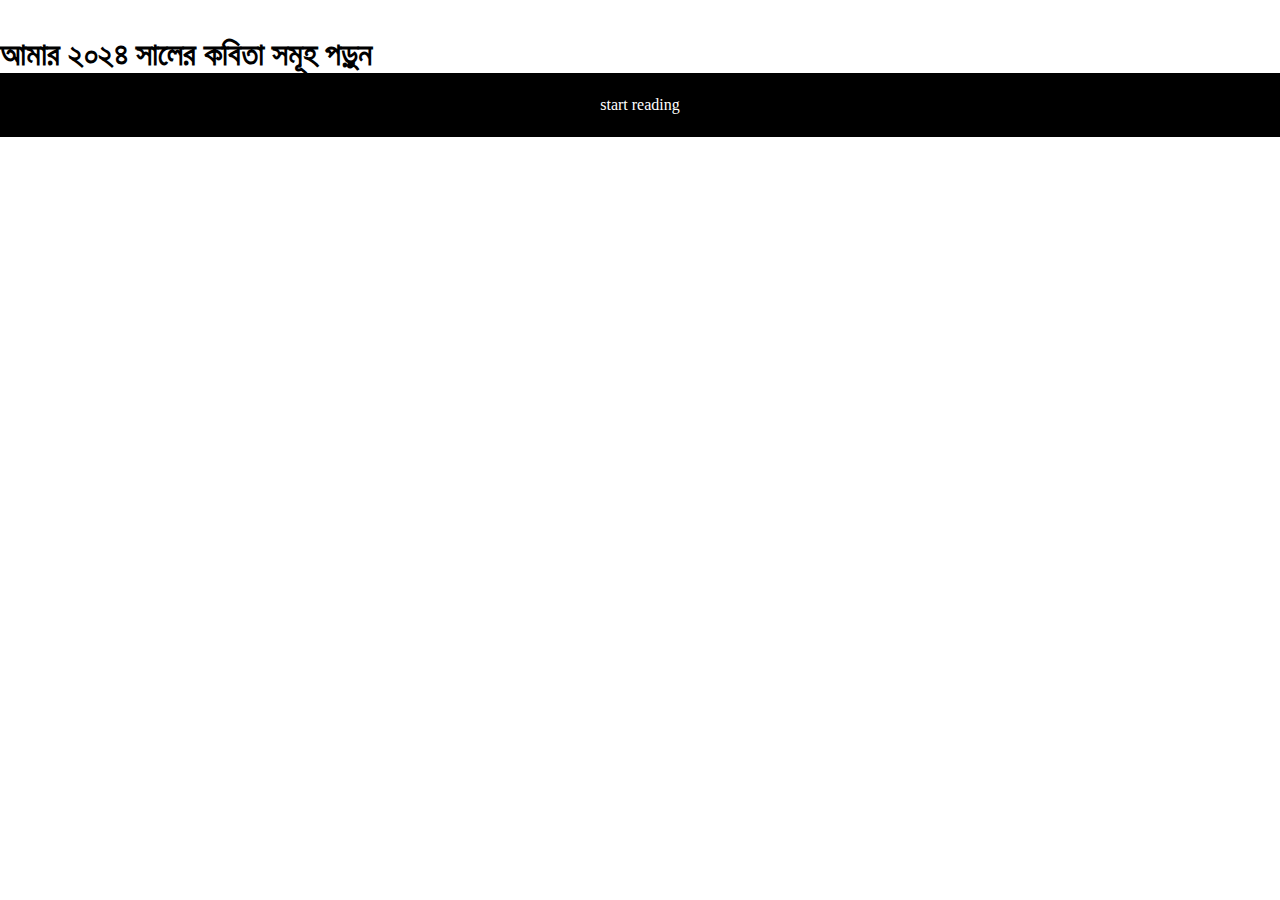
<file: index.html>
<!DOCTYPE html>
<html lang="en">
<head>
    <meta charset="UTF-8">
    <meta name="viewport" content="width=device-width, initial-scale=1.0">
	<meta content="3" name="refresh">
    <title>Document</title>
	
	
        <link rel="shortcut icon" href="asset/fav/android-chrome-192x192.svg" type="image/x-icon">
        <link rel="apple-touch-icon" href="asset/fav/apple-touch-icon-180x180.svg">
        <link rel="icon" href="asset/fav/favicon-16x16.svg" sizes="16x16">
        <link rel="icon" href="asset/fav/favicon-32x32.svg" sizes="32x32" type="image/png">
        <link rel="icon" href="asset/fav/favicon-48x48.svg" sizes="32x32" type="image/png">
        <meta name="msapplication-TileImage" content="asset/fav/ms-icon-144x144.svg">
        <meta name="msapplication-TileColor" content="#ffffff">
        <link rel="mask-icon" href="asset/fav/safari-pinned-tab.svg" type="image/x-icon">
		
		<link rel="stylesheet" href="asset/css/style.css">
</head>
<body>
<br><br>
    <h1>আমার ২০২৪ সালের কবিতা সমূহ পড়ুন </h1>
    <button><a class="ButtonFace" href="yrs/2024/january.html">start reading</a></button>
</body>
</html>
</file>
<file: asset/css/style.css>
@import url('https://fonts.maateen.me/kalpurush/font.css');


*,
body,
html {
    font-family: 'kalpurush' !important;
    box-sizing: border-box;
    margin: 0px;
    padding: 0px;
}

.ButtonFace, .ButtonFace a,button, button a{
	width: 100%;
	height: 64px;
	font-size: 16px;
	outline: none;
	border: none; 
	background: #000;
	color: #fff; 
	
	}
	.ButtonFace a,button a{
		text-decoration: none;
		color: #fff; 
	}

.back_to_top {
    cursor: pointer;
    display: none;
    position: fixed;
    float: right;
    right: 0;
    bottom: 0;
    margin: 0px 20px 20px 0px;
    animation: backGear 0.9s infinite;
}

.back_top,
.back_to_top img {
    width: 48px;
    border-radius: 100px;
}

.back_to_top.visible {
    display: block;
}

@keyframes backGear {
    0% {
        rotate: 0deg;
    }

    40% {
        rotate: 5deg;
    }

    0% {
        rotate: 0deg;
    }
}

header {
    background: #f2f3fb;
    color: #33343d;
    text-align: center;
    padding: 16px 24px;

    display: flex;
    align-items: center;
    justify-content: space-between;
    gap: 48px;
    position: sticky;
    top: 0;
}

h1 {
    width: 600px;
}

.file_jump {
    width: 100%;
    max-width: 200px;
}

.table_contents {
    display: flex;
    flex-wrap: wrap;
    flex-direction: row;
    gap: 32px;
    margin: 12px 12px 0px 12px;
    left: 0;
}

.poem_link {
    display: flex;
    text-align: center;
    background: #206061;
    text-decoration: none;
    outline: none;
    color: #ffffff;
    padding: 12px 24px;
    border-radius: 4px;
}

.poem_link:hover {
    background: #000;
}
pre{
    padding: 0px 0px 0px 80px;
}
.poemname{
    width: 400px;
    border: 1.3px rgba(25, 27, 41, 0.092) solid;
}
separator{
    display: none;
}
@media screen and (max-width: 660px) {
    header {
        font-size: 11px;
        /* flex-direction: column; */
    }

    .file_jump {
        width: 100px;
    }
}
</file>
